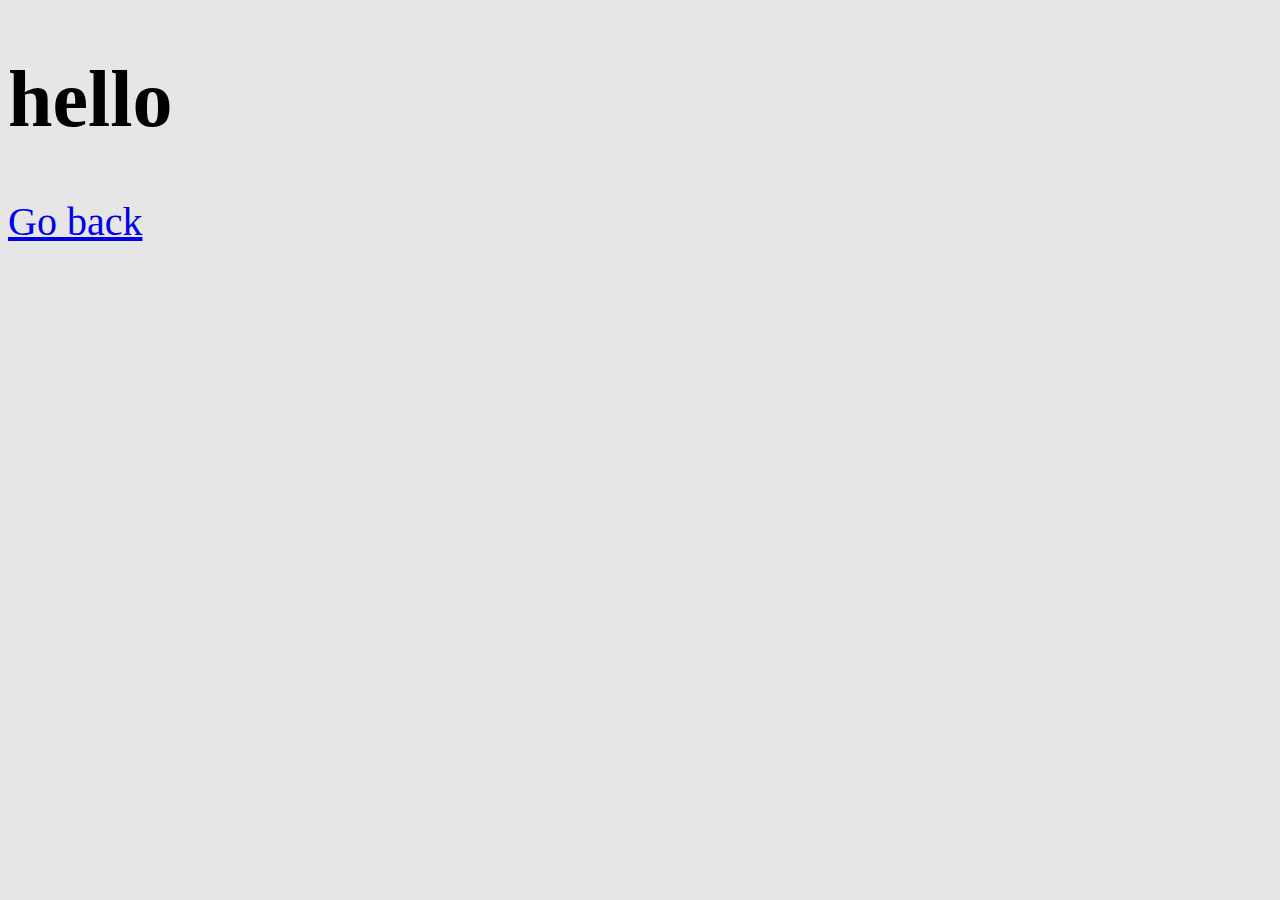
<file: A001.html>
<!DOCTYPE html>
<html>

<head>
	<title>Parcel Sandbox</title>
	<meta charset="UTF-8" />
	<link rel="stylesheet" href="styles.css">
	<Title>How to..</Title>
</head>

<body>

 <h1>hello</h1>
 <a href="index.html">Go back</a>

</body>
</html>
</file>
<file: styles.css>
body{
  background-color:rgb(230,230,230);
  font-family: Georgia;  
  font-size:40px;
  opacity:100%;
}

.nav{
   background-color:rgb(50,50,60);
   height:80px;
   width:100%;
   position:fixed;
   left:0px;
   top:0px;
  
  
}

.nav a{
  color:white;
  text-decoration:none;
  text-align:left;
  font-size:50px;
  position:fixed;
  left:10px;
  top:15px;
  
  
}
li{
  display:block;
}

p{
  position:absolute;
  top:70px;
  right:70px;
  left:70px;
}

.menu{
  position:fixed;
  right:10px;
  top:10px;
  width:60px;
  height:50px;
  
}
</file>
